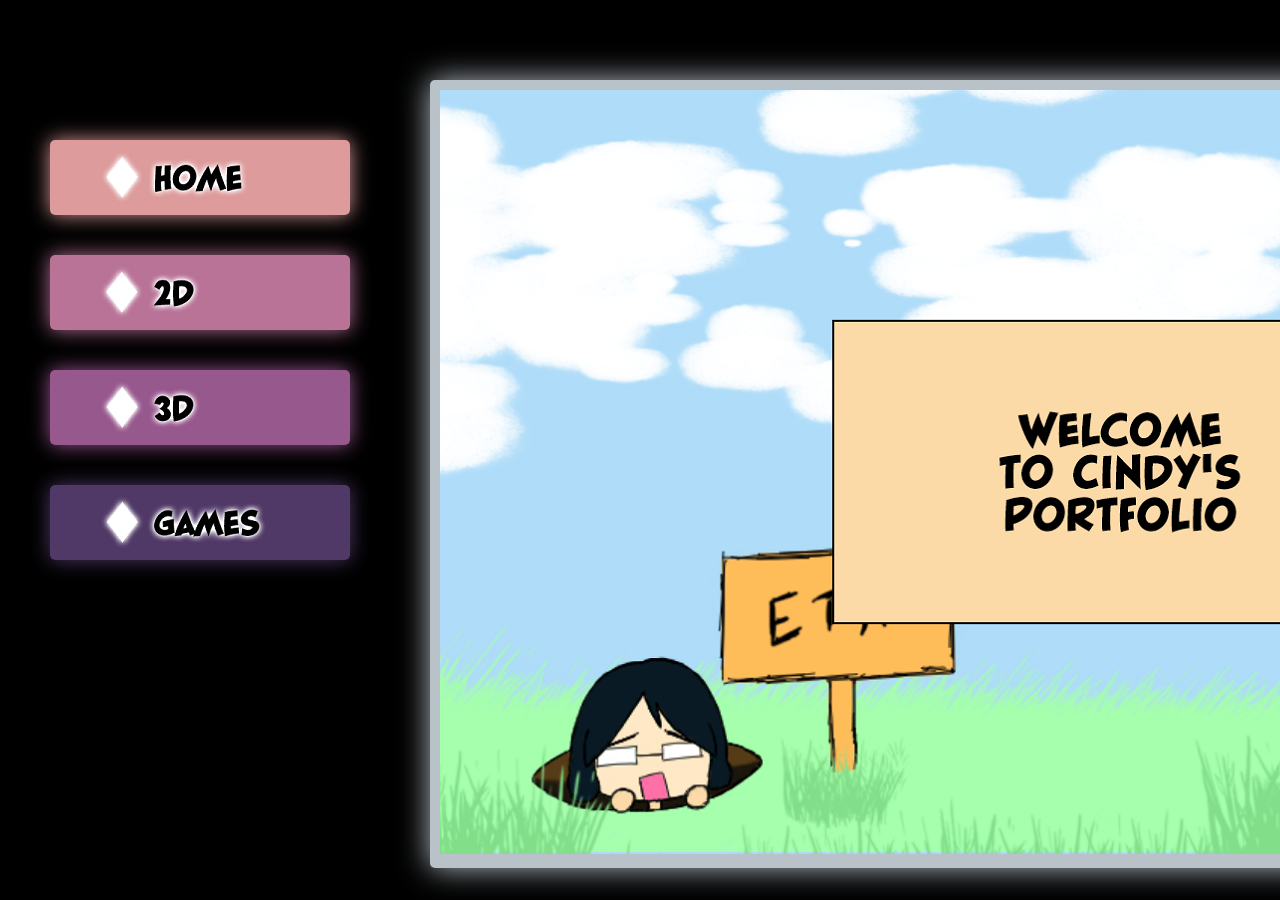
<file: index.html>
<!DOCTYPE html>
<html>
<head>
  <link rel="stylesheet" href="css.css">
</head>
<body>
    
<div class="headerDiv"></div>
    
    <div id="container">
        <div class="leftDiv">
            <a href="index.html">
                <div class="homeDiv"></div>
            </a>
            <a href="2D.html">
                <div class="twoDDiv"></div>
            </a>
            <a href="3D.html">
                <div class="threeDDiv"></div>
            </a>
            <a href="Games.html">
            <div class="gamesDiv"></div>
            </a>
        </div>
        <div class="rightDiv">
        <img src="images/Welcome.png" alt="Welcome Banner">
        </div>
    </div>
        <!div class="footerDiv"><!/div>


</body>
</html>
</file>
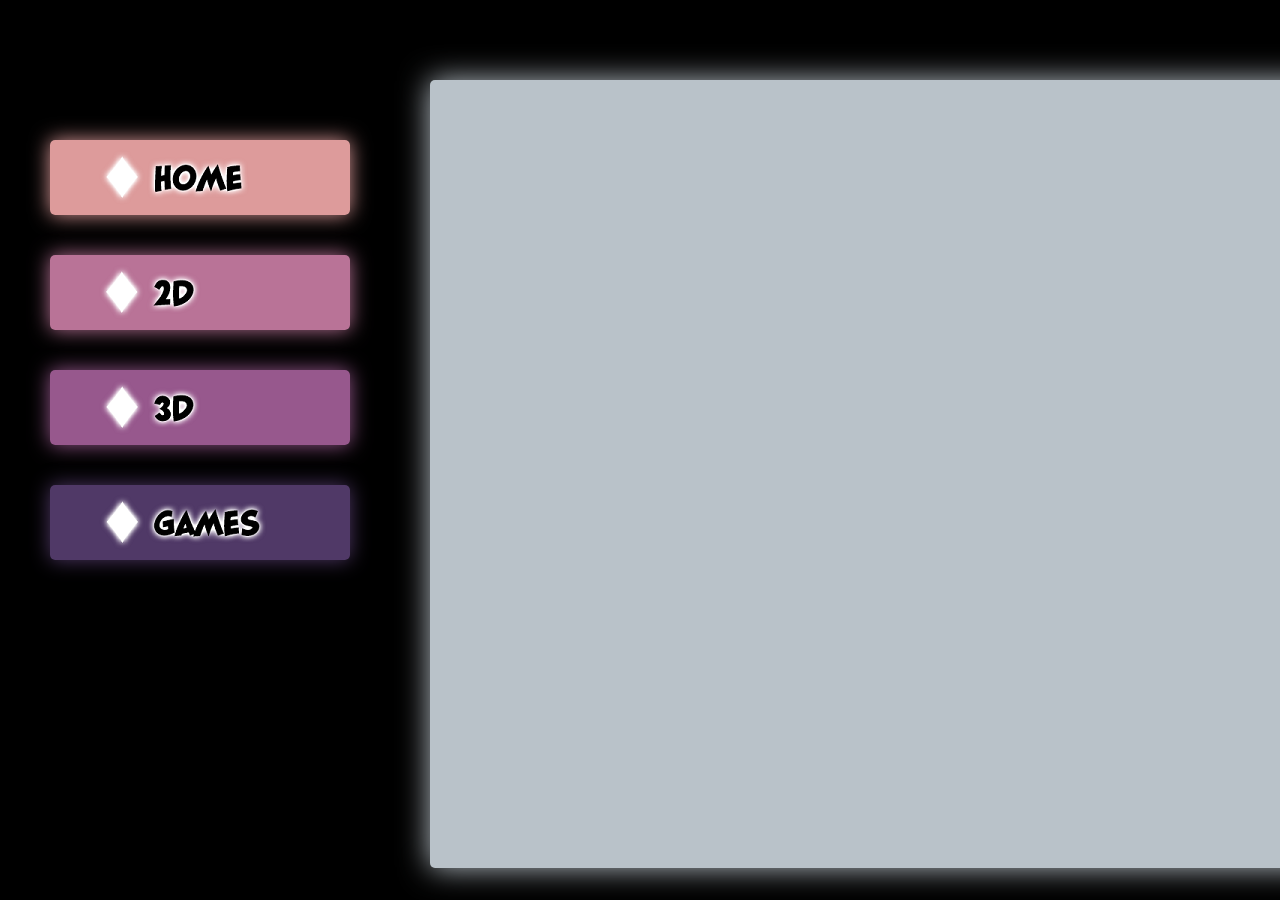
<file: 2D.html>
<!DOCTYPE html>
<html>
<head>
  <link rel="stylesheet" href="css.css">
</head>
<body>
    
<div class="headerDiv"></div>
    
    <div id="container">
        <div class="leftDiv">
            <a href="index.html">
                <div class="homeDiv"></div>
            </a>
            <a href="2D.html">
                <div class="twoDDiv"></div>
            </a>
            <a href="3D.html">
                <div class="threeDDiv"></div>
            </a>
            <a href="Games.html">
            <div class="gamesDiv"></div>
            </a>
        </div>
        <div class="rightDiv">
        </div>
    </div>
        <!div class="footerDiv"><!/div>


</body>
</html>
</file>
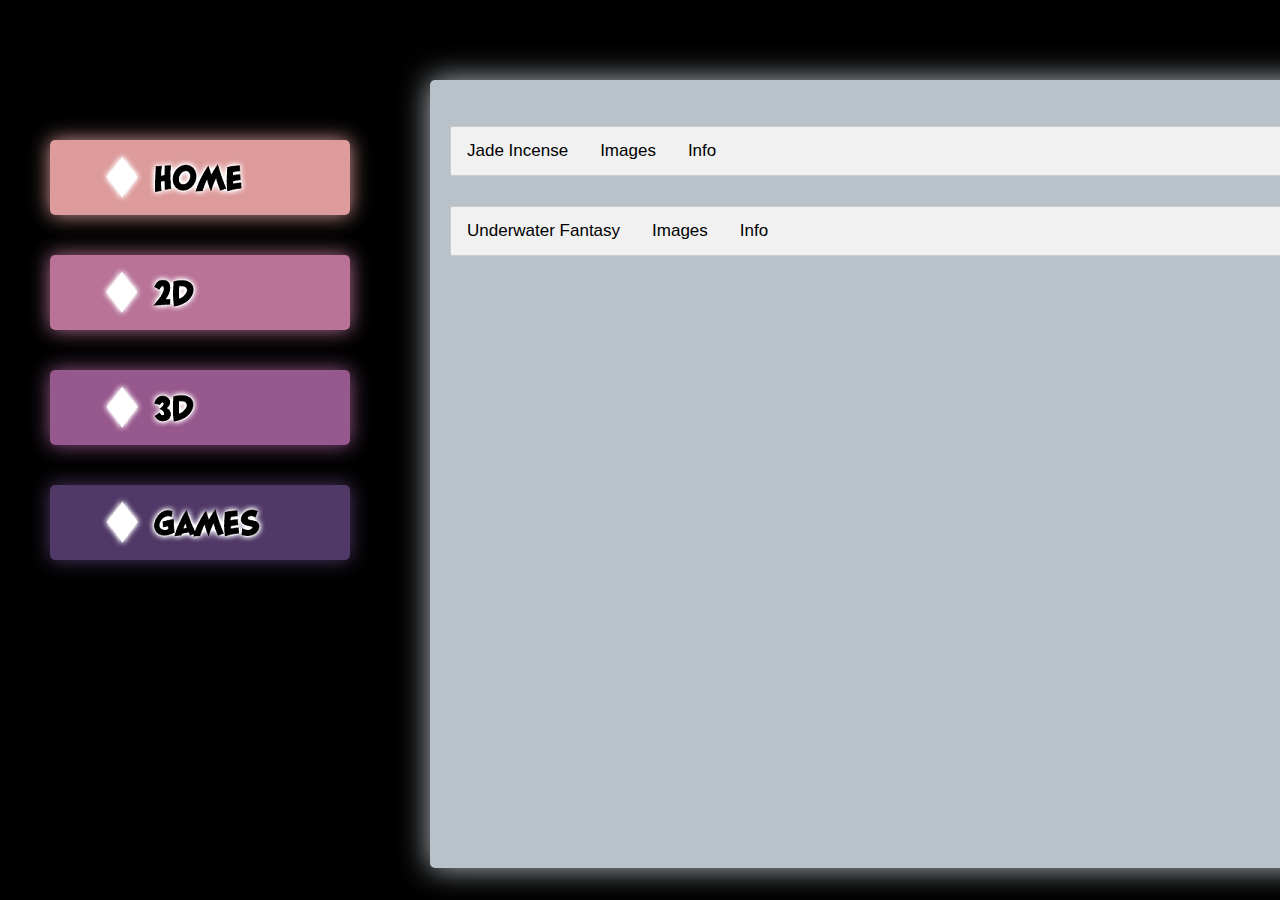
<file: 3D.html>
<!DOCTYPE html>
<html>
<head>
  <link rel="stylesheet" href="css.css">
    <script type="text/javascript" src="tabs.js"></script>
</head>
<body>
    
<div class="headerDiv"></div>
    
    <div id="container">
        <div class="leftDiv">
            <a href="index.html">
                <div class="homeDiv"></div>
            </a>
            <a href="2D.html">
                <div class="twoDDiv"></div>
            </a>
            <a href="3D.html">
                <div class="threeDDiv"></div>
            </a>
            <a href="Games.html">
            <div class="gamesDiv"></div>
            </a>
        </div>
        <div class="rightDiv">
            <br>
            <br>
            <div class="tab">
                <button class="tablinks" onclick="openCity(event, 'JadeIncense')">Jade Incense</button>
                <button class="tablinks" onclick="openCity(event, 'Images')">Images</button>
                <button class="tablinks" onclick="openCity(event, 'Info')">Info</button>
            </div>
            <div id="JadeIncese" class="tabcontent">
            </div>
            <div id="Images" class="tabcontent">
                <div class="itemInfoDiv">
                    <img class="mySlides" src="portfolio/JadeIncense1.png" style="width:90%">
                    <img class="mySlides" src="portfolio/JadeIncense2.png" style="width:90%">
                    <img class="mySlides" src="portfolio/JadeIncense3.png" style="width:90%">
                </div>
            </div>
            <div id="Info" class="tabcontent">
                <h3>3D Model</h3>
                <p>Made in Maya</p> 
            </div>
            
            <div class="tab">
                <button class="tablinks" onclick="openCity(event, 'Underwater')">Underwater Fantasy</button>
                <button class="tablinks" onclick="openCity(event, 'Images2')">Images</button>
                <button class="tablinks" onclick="openCity(event, 'Info2')">Info</button>
            </div>
            <div id="Underwater" class="tabcontent">
            </div>
            <div id="Images2" class="tabcontent">
                <div class="itemInfoDiv">
                    <img class="mySlides" src="portfolio/Underwater1.png" style="width:90%">
                    <img class="mySlides" src="portfolio/Underwater2.png" style="width:90%">
                    <img class="mySlides" src="portfolio/Underwater3.png" style="width:90%">
                </div>
            </div>
            <div id="Info2" class="tabcontent">
                <h3>3D Model</h3>
                <p>Made in Maya</p> 
            </div>
        </div>
    </div>


</body>
</html>
</file>
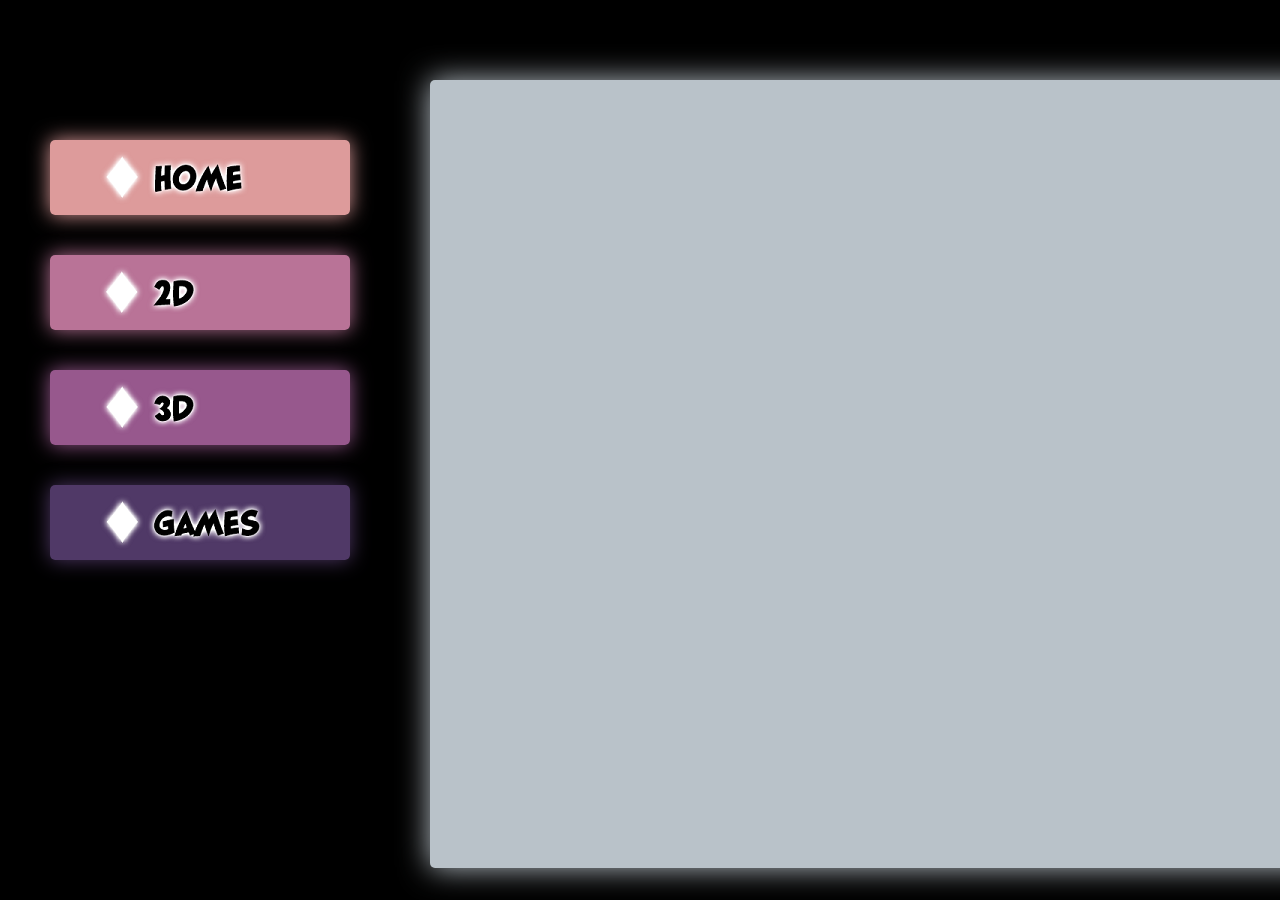
<file: Games.html>
<!DOCTYPE html>
<html>
<head>
  <link rel="stylesheet" href="css.css">
</head>
<body>
    
<div class="headerDiv"></div>
    
    <div id="container">
        <div class="leftDiv">
            <a href="index.html">
                <div class="homeDiv"></div>
            </a>
            <a href="2D.html">
                <div class="twoDDiv"></div>
            </a>
            <a href="3D.html">
                <div class="threeDDiv"></div>
            </a>
            <a href="Games.html">
            <div class="gamesDiv"></div>
            </a>
        </div>
        <div class="rightDiv">

        </div>
    </div>
        <!div class="footerDiv"><!/div>


</body>
</html>
</file>
<file: css.css>
body {
    margin: 0px;
    padding: 0px;
    background-color: black;
    background-size: cover;
}

.headerDiv {
    height: 50px;
    width: 1950px;
    background-color: black;
    border-radius: 5px;
    margin: auto;
    display: flex;
    justify-content: center;
    align-items: center;
    font-family: cursive;
    font-size: 50px;
}

#container {
    width: 2000px;
    height: 800px;
    margin: auto;
    padding: auto;
    justify-content: center;
    align-items: center;
}

.leftDiv {
    width: 400px;
    height: 600px;
    float: left;
    margin: auto;
    padding-top: 50px;
    opacity: 100%;
    background-color: black;
}

.rightDiv {
    width: 1366px;
    height: 768px;
    background-color: #b9c2c9;
    margin: 30px;
    padding: 10px;
    border-radius: 5px;
    float: left;
    justify-content: center;
    align-items: center;
    box-shadow: 0px 0px 30px #b9c2c9;
    overflow: auto;
}

.homeDiv {
    width: 300px;
    height: 75px;
    background-image: url(images/home.png);
    margin: auto;
    margin-top: 10%;
    display: flex;
    justify-content: center;
    align-items: center;
    font-size: 30px;
    font-family: cursive;
    color: black;
    box-shadow: 0px 0px 20px #dd9b9b;
    border-radius: 5px;
}

.twoDDiv {
    width: 300px;
    height: 75px;
    background-image: url(images/2D.png);
    margin: auto;
    margin-top: 10%;
    display: flex;
    justify-content: center;
    align-items: center;
    font-size: 30px;
    font-family: cursive;
    color: black;
    box-shadow: 0px 0px 20px #b97397;
    border-radius: 5px;
}

.threeDDiv {
    width: 300px;
    height: 75px;
    background-image: url(images/3D.png);
    margin: auto;
    margin-top: 10%;
    display: flex;
    justify-content: center;
    align-items: center;
    font-size: 30px;
    font-family: cursive;
    color: black;
    box-shadow: 0px 0px 20px #97588d;
    border-radius: 5px;
}

.gamesDiv {
    width: 300px;
    height: 75px;
    background-image: url(images/Games.png);
    margin: auto;
    margin-top: 10%;
    display: flex;
    justify-content: center;
    align-items: center;
    font-size: 30px;
    font-family: cursive;
    color: black;
    box-shadow: 0px 0px 20px #503967;
    border-radius: 5px;
}

.homeDiv:hover, .twoDDiv:hover, .threeDDiv:hover, .gamesDiv:hover {
    filter: grayscale(100%);
}

.itemHeadDiv {
    width: 1300px;
    padding: 10px;
    padding-left: 50px;
    font-family: cursive;
    font-size: 30px;
    text-decoration: underline;
    overflow: hidden;
}
.itemDiv {
    width: 400px;
    height: 500px;
    justify-content: center;
    align-items: center;
    margin: 15px;
    padding: 10px;
    float: left;
    font-family: cursive;
    font-size: 20px;
    text-align: center;
    overflow: hidden;
}

.itemInfoDiv {
    width: 1300px;
    height: 650px;
    padding: 10px;
    font-family: cursive;
    font-size: 15px;
    overflow: auto;
}

/* Style the tab */
.tab {
    width: 1300px;
    overflow: hidden;
    border: 1px solid #ccc;
    background-color: #f1f1f1;
    border-radius: 3px;
    margin-left: 10px;
    margin-bottom: 30px;
}

/* Style the buttons inside the tab */
.tab button {
    background-color: inherit;
    float: left;
    border: none;
    outline: none;
    cursor: pointer;
    padding: 14px 16px;
    transition: 0.3s;
    font-size: 17px;
}

/* Change background color of buttons on hover */
.tab button:hover {
    background-color: #ddd;
}

/* Create an active/current tablink class */
.tab button.active {
    background-color: #ccc;
}

/* Style the tab content */
.tabcontent {
    overflow: auto;
    display: none;
    padding: 6px 12px;
    border: 1px solid #ccc;
    border-top: none;
    margin-left: 10px;
}

.footerDiv {
    width: 1700px;
    height: 100px;
    background-color: #b9c2c9;
    border-radius: 5px;
    float: left;
    display: flex;
    justify-content: center;
    align-items: center;
    font-size: 20px;
}
</file>
